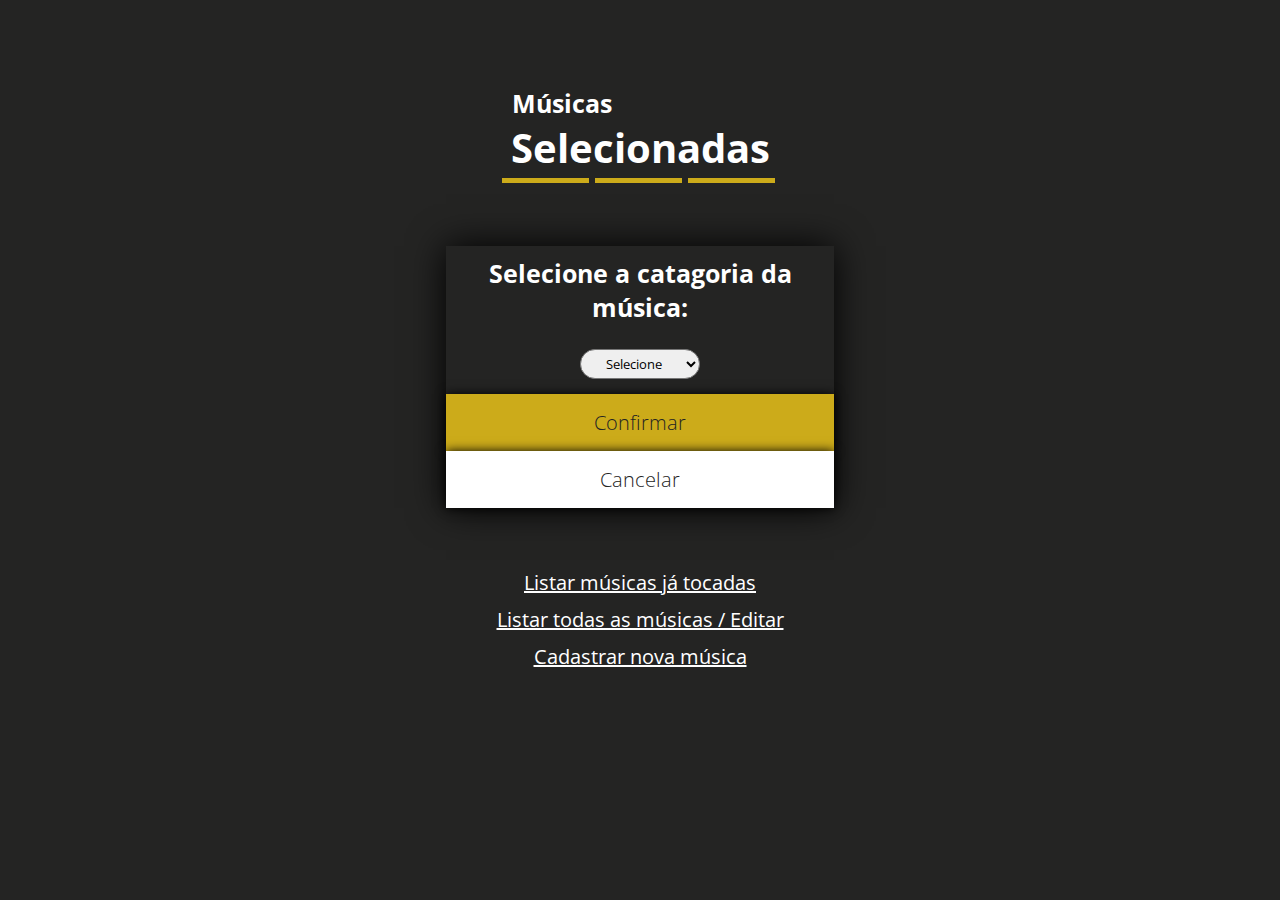
<file: index.html>
<!DOCTYPE html>
<html lang="pt-BR">

<head>
    <meta charset="UTF-8">
    <meta name="viewport" content="width=device-width, initial-scale=1.0">
    <title>Seleção das Músicas</title>
    <link rel="stylesheet" href="css/style.css">
    <link rel="icon" href="css/favicon_io/favicon.ico" type="image/x-icon">
</head>

<body>
    <div class="fade hide"></div>
    <div class="container">
        <div class="modal hide">
            <!-- Modelo -->

            <!-- Dinamicamente -->

            <div class="modal-header">
                <span>Copie e cole</span>
                <button class="fechar-modal" onclick="fecharModal()">Fechar</button>
            </div>
            <div class="modal-main">
                <h2>Graça e paz à todos!</h2>
                <p>Seguem abaixo as músicas que iremos tocar: </p>
                <br>
                <div class="musicas-modal">

                    <!-- Dinamicamente -->

                </div>
                <h3>Deus abençoe a todos!</h3>

            </div>

        </div>
    </div>


    <div class="container">
        <div class="container musicas-selecionadas">
            <h3>Músicas</h3>
            <h1>Selecionadas</h1>
            <div class="tres-partes"></div>
            <div class="tres-partes"></div>
            <div class="tres-partes"></div>
            <div class="clear"></div>
        </div>
    </div>

    <div class="container">
        <div class="conteudo">
            <div class="inicio">
                <h1>Selecione a catagoria da música:</h1>

                <select name="categoria" id="selecao" onchange="pegarValor()">
                    <option value="">Selecione</option>
                    <option value="ADORACAO">Adoração</option>
                    <option value="APELO">Apelo</option>
                    <option value="CEIA">Ceia</option>
                    <option value="CELEBRACAO">Celebração</option>
                    <option value="CIRCULO_DE_ORACAO">Círculo de Oração</option>
                    <option value="CORINHOS">Corinhos</option>
                    <option value="FAMILIA">Família</option>
                    <option value="GRATIDAO">Gratidão</option>
                    <option value="MISSOES">Missões</option>
                    <option value="MULHERES">Mulheres</option>
                    <option value="NATAL">Natal</option>
                </select>
            </div>


            <div class="modulos">

                <!-- Dinamicamente -->

                <!-- Modelo -->

                <!-- <div class="modulo" id="modulo-1">
                    <h4>♬</h4>
                    <input type="hidden" id="id" value="1">
                    <input type="hidden" id="categoria-1" value="ADORACAO">
                    <h2 class="musica" id="musica-1">Nome da musica</h2>
                    <h2 class="cantor" id="cantor-1">(Nome do cantor)</h2>
                    <button id="botao-1" onclick="botaoClicado()">Escolher outra Música</button>
                    <button id="adicionar" onclick="adicionar()">+</button>
                    <button id="remover" onclick="remover()">-</button>
                </div> -->

            </div>



            <div class="final">
                <button id="confirmar" onclick="confirmar()">Confirmar</button>
                <button id="cancelar" onclick="cancelar()">Cancelar</button>
            </div>

        </div>
    </div>

    <div class="container">
        <div class="ancoras">
            <!-- <a href="html/musica-adicional.html" target="_blank">Quero mais uma música</a> -->
            <a href="html/listar-musicas.html" target="_blank">Listar músicas já tocadas</a>
            <a href="html/listar-todas.html" target="_blank">Listar todas as músicas / Editar</a>
            <a href="html/cadastrar-nova-musica.html" target="_blank">Cadastrar nova música</a>
        </div>
    </div>
    <script src="scripts/url-base.js"></script>
    <script src="scripts/index.js"></script>
</body>

</html>
</file>
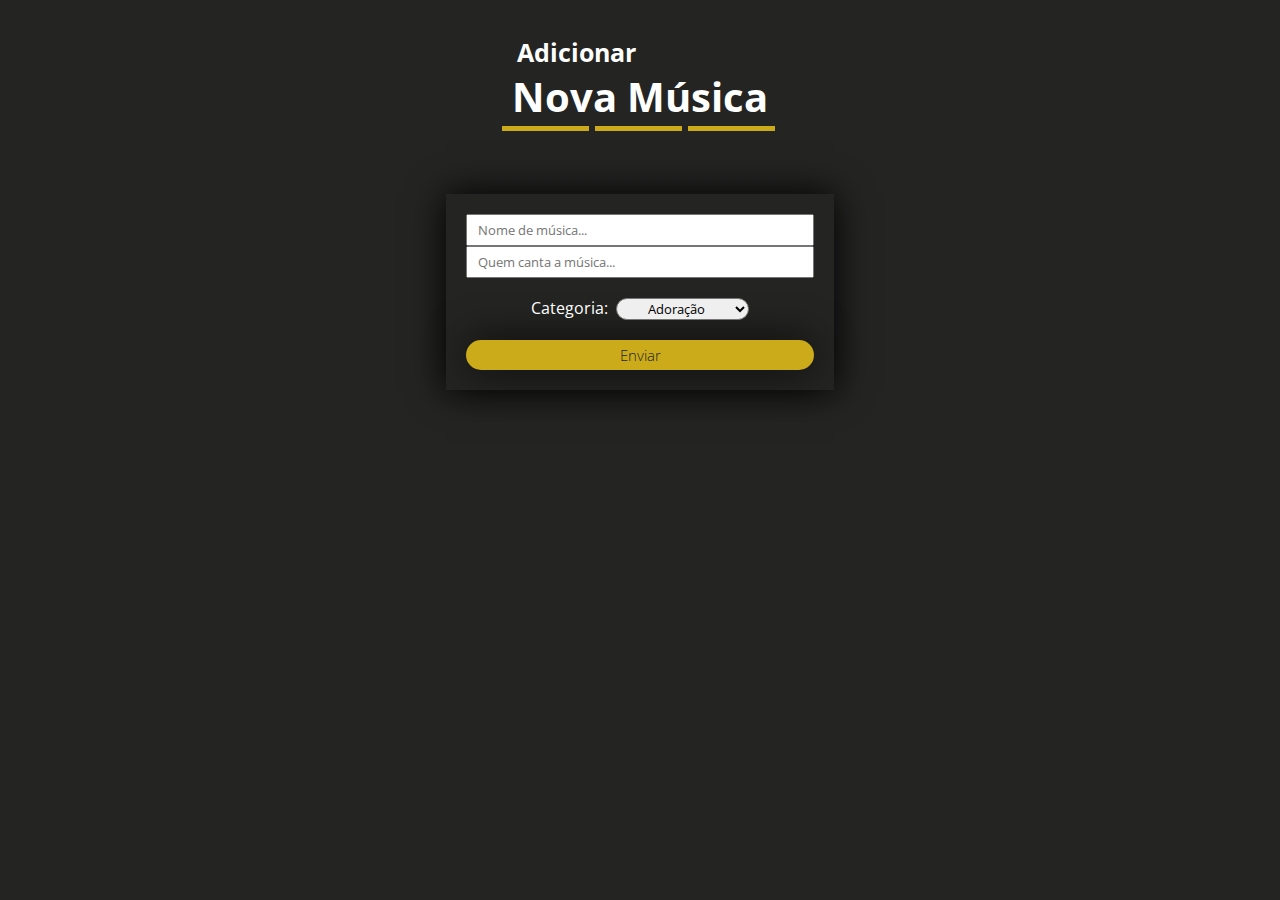
<file: html/cadastrar-nova-musica.html>
<!DOCTYPE html>
<html lang="pt-BR">

<head>
    <meta charset="UTF-8">
    <meta name="viewport" content="width=device-width, initial-scale=1.0">
    <title>Cadastrar nova música</title>
    <link rel="stylesheet" href="../css/style-cadastrar-nova-musica.css">
    <link rel="icon" href="../css/favicon_io/favicon.ico" type="image/x-icon">
</head>

<body>
    <div class="container">
        <div class="container cadastrar-musica">
            <h3>Adicionar</h3>
            <h1>Nova Música</h1>
            <div class="tres-partes"></div>
            <div class="tres-partes"></div>
            <div class="tres-partes"></div>
            <div class="clear"></div>
        </div>
    </div>

    <div class="container">
        <div class="conteudo">
            <div class="modulo">
                <form id="formulario">
                    <input type="text" name="nome" placeholder="Nome de música..." required>
                    <input type="text" name="cantor" placeholder="Quem canta a música..." required>
                    <label for="selecao">Categoria: </label>
                    <select name="categoria" id="selecao">
                        <option value="ADORACAO">Adoração</option>
                        <option value="APELO">Apelo</option>
                        <option value="CEIA">Ceia</option>
                        <option value="CELEBRACAO">Celebração</option>
                        <option value="CIRCULO_DE_ORACAO">Círculo de Oração</option>
                        <option value="CORINHOS">Corinhos</option>
                        <option value="FAMILIA">Família</option>
                        <option value="GRATIDAO">Gratidão</option>
                        <option value="MISSOES">Missões</option>
                        <option value="MULHERES">Mulheres</option>
                        <option value="NATAL">Natal</option>
                    </select>
                    <input type="submit" value="Enviar">
                </form>
            </div>
        </div>
    </div>
    <script src="../scripts/url-base.js"></script>
    <script src="../scripts/cadastrar-nova-musica.js"></script>
</body>

</html>
</file>
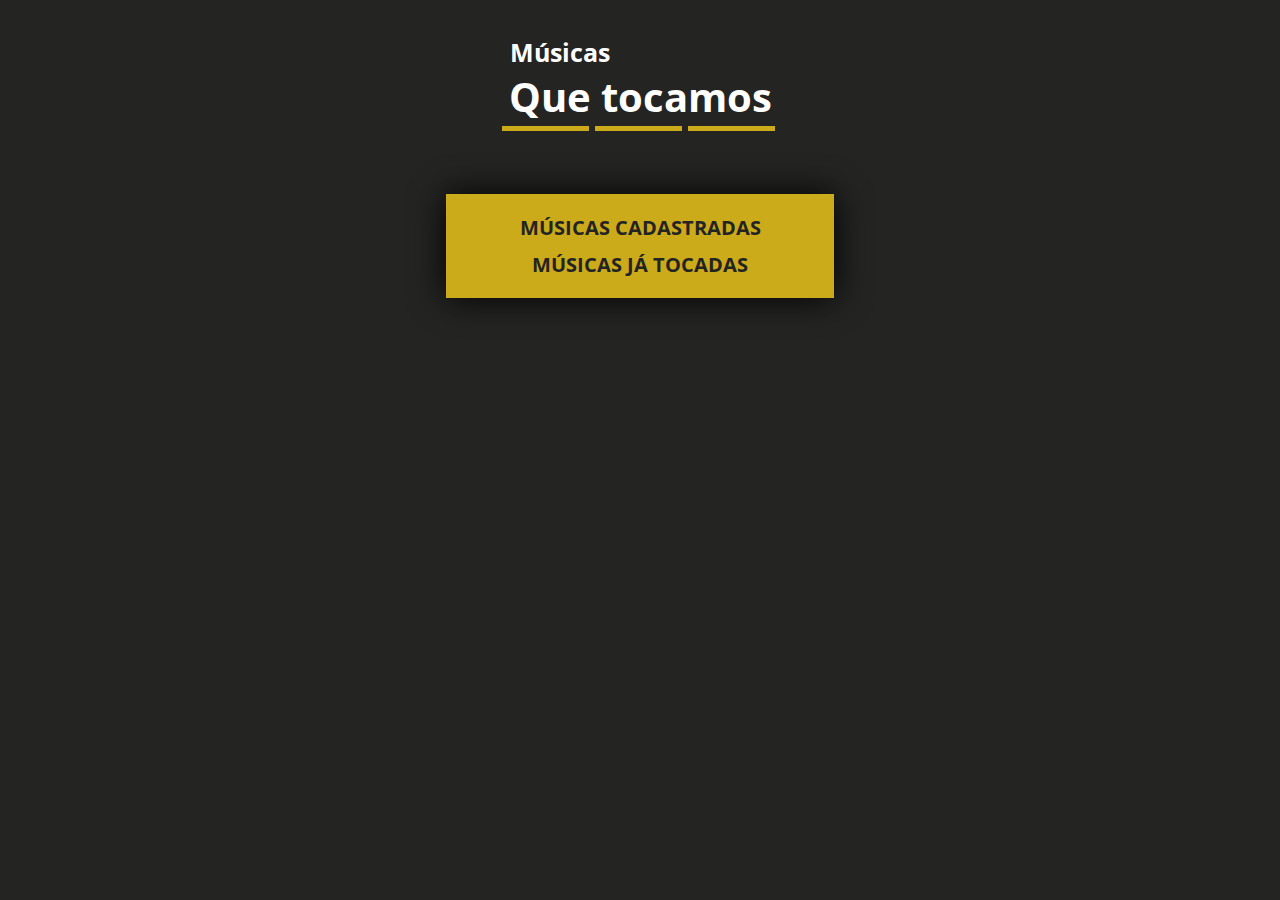
<file: html/listar-musicas.html>
<!DOCTYPE html>
<html lang="pt-BR">

<head>
    <meta charset="UTF-8">
    <meta name="viewport" content="width=device-width, initial-scale=1.0">
    <title>Listar musicas</title>
    <link rel="stylesheet" href="../css/style-listar-musicas.css">
    <link rel="icon" href="../css/favicon_io/favicon.ico" type="image/x-icon">
</head>

<body>
    <div class="container">
        <div class="container cadastrar-musica">
            <h3>Músicas</h3>
            <h1>Que tocamos</h1>
            <div class="tres-partes"></div>
            <div class="tres-partes"></div>
            <div class="tres-partes"></div>
            <div class="clear"></div>
        </div>
    </div>

    <div class="container">
        <div class="conteudo">

            <div class="informacoes">
                <p id="musicas-cadastradas">MÚSICAS CADASTRADAS</p>
                <p id="musicas-tocadas">MÚSICAS JÁ TOCADAS</p>
            </div>

            <div class="modulos">

                <!--Aqui vem dinamicamente o conteúdo-->

            </div>
        </div>
    </div>

    <script src="../scripts/url-base.js"></script>
    <script src="../scripts/Listar-musicas.js"></script>
</body>

</html>
</file>
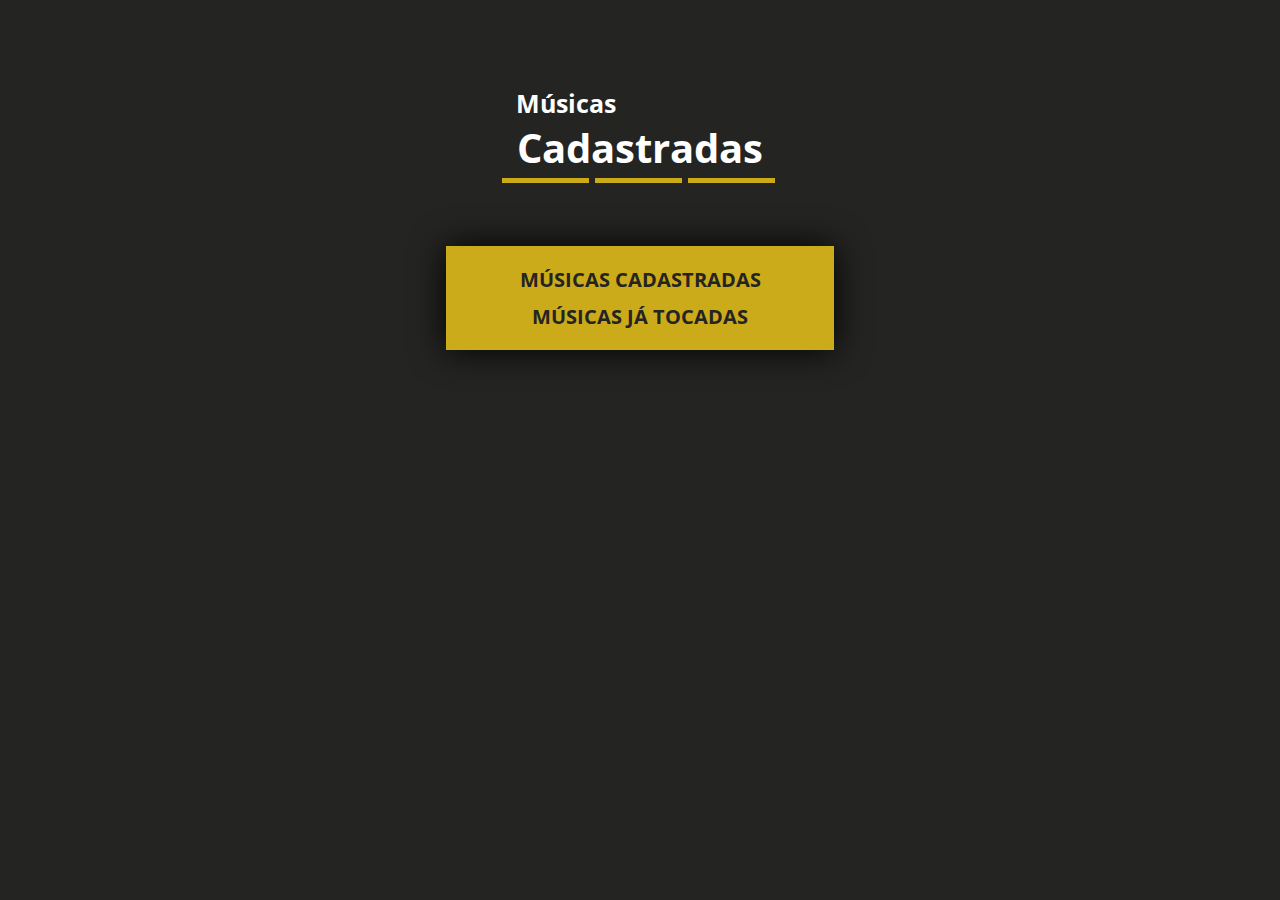
<file: html/listar-todas.html>
<!DOCTYPE html>
<html lang="pt-BR">

<head>
    <meta charset="UTF-8">
    <meta name="viewport" content="width=device-width, initial-scale=1.0">
    <title>Listar musicas</title>
    <link rel="stylesheet" href="../css/style-listar-todas.css">
    <link rel="icon" href="../css/favicon_io/favicon.ico" type="image/x-icon">
</head>

<body>

    <div class="fade hide"></div>
    <div class="container">
        <div class="modal hide">
            <!-- Modelo -->

            <!-- Dinamicamente -->

            <!-- <div class="modal-header">
                <span>Editar - Faça as Alterações</span>
                <button class="fechar-modal" onclick="fecharModal()">Fechar</button>
            </div>
            <div class="modal-main">
                <form>
                    <input type="text" name="nome" placeholder="Nome da música..." value="Música dinâmica" required>
                    <input type="text" name="cantor" placeholder="Nome de quem canta..." value="Cantor dinâmico"
                        required>

                    <label for="selecao">Categoria: </label>
                    <select name="categoria" id="selecao">
                        <option value="">Selecione</option>
                        <option value="ADORACAO">Adoração</option>
                        <option value="APELO">Apelo</option>
                        <option value="CEIA">Ceia</option>
                        <option value="CELEBRACAO">Celebração</option>
                        <option value="CIRCULO_DE_ORACAO">Círculo de Oração</option>
                        <option value="CORINHOS">Corinhos</option>
                        <option value="FAMILIA">Família</option>
                        <option value="GRATIDAO">Gratidão</option>
                        <option value="MISSOES">Missões</option>
                        <option value="MULHERES">Mulheres</option>
                        <option value="NATAL">Natal</option>
                    </select>
                </form>
            </div>
            <div class="modal-footer">
                <button class="salvar-modal" onclick="salvarModal(id)">Salvar</button>
            </div> -->

        </div>
    </div>

    <div class="container">
        <div class="container cadastrar-musica">
            <h3>Músicas</h3>
            <h1>Cadastradas</h1>
            <div class="tres-partes"></div>
            <div class="tres-partes"></div>
            <div class="tres-partes"></div>
            <div class="clear"></div>
        </div>
    </div>

    <div class="container">
        <div class="conteudo">

            <div class="informacoes">
                <p id="musicas-cadastradas">MÚSICAS CADASTRADAS</p>
                <p id="musicas-tocadas">MÚSICAS JÁ TOCADAS</p>
            </div>

            <div class="modulos">

                <!--Aqui vem dinamicamente o conteúdo-->

                <!-- <div class="modulo">
                    <span>ID:</span>
                    <p>${dado.id}</p>
    
                    <span>NOME:</span>
                    <p>${dado.nome}</p>
    
                    <span>QUEM CANTA:</span>
                    <p>${dado.cantor}</p>
    
                    <span>CATEGORIA:</span>
                    <p>${dado.categoria}</p>
    
                    <span>QUANDO FOI TOCADA: </span>
                    <p>${dataFormatada}</p>

                    <button class="editar" id="botao-editar" onclick="abrirModal(${dado.id})">Editar ✎</button>
                </div> -->

            </div>
        </div>
    </div>

    <script src="../scripts/url-base.js"></script>
    <script src="../scripts/Listar-todas.js"></script>
</body>

</html>
</file>
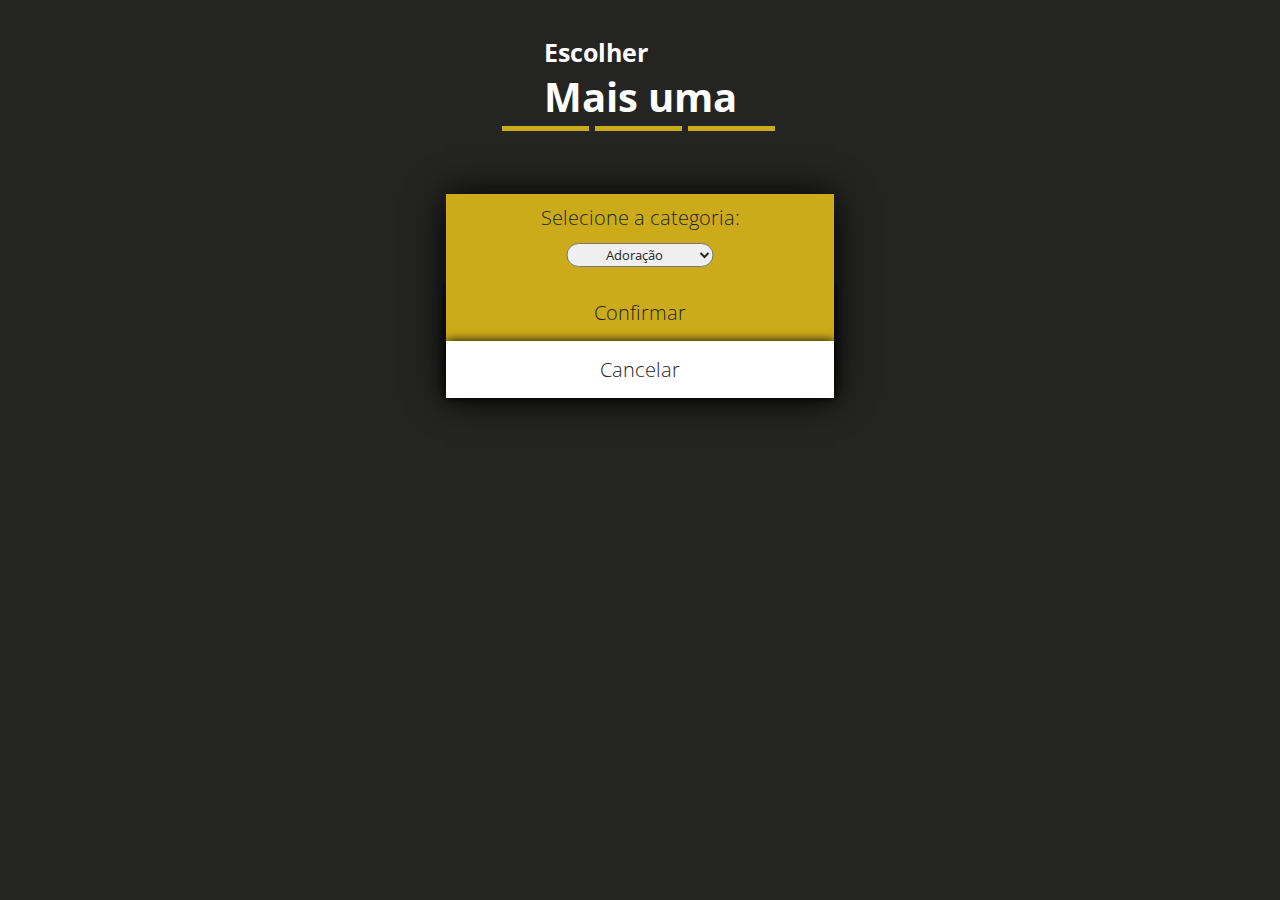
<file: html/musica-adicional.html>
<!DOCTYPE html>
<html lang="pt-BR">

<head>
    <meta charset="UTF-8">
    <meta name="viewport" content="width=device-width, initial-scale=1.0">
    <title>Música Adicional</title>
    <link rel="stylesheet" href="../css/style-musica-adicional.css">
    <link rel="icon" href="../css/favicon_io/favicon.ico" type="image/x-icon">
</head>

<body>
    <div class="container">
        <div class="container musicas-selecionadas">
            <h3>Escolher</h3>
            <h1>Mais uma</h1>
            <div class="tres-partes"></div>
            <div class="tres-partes"></div>
            <div class="tres-partes"></div>
            <div class="clear"></div>
        </div>
    </div>

    <div class="container">
        <div class="conteudo">

            <div class="selecao">
                <p>Selecione a categoria:</p>
                <select name="categoria" id="selecao" onchange="pegarValor()">
                    <option value="ADORACAO">Adoração</option>
                    <option value="APELO">Apelo</option>
                    <option value="CEIA">Ceia</option>
                    <option value="CELEBRACAO">Celebração</option>
                    <option value="CIRCULO_DE_ORACAO">Círculo de Oração</option>
                    <option value="CORINHOS">Corinhos</option>
                    <option value="FAMILIA">Família</option>
                    <option value="GRATIDAO">Gratidão</option>
                    <option value="MISSOES">Missões</option>
                    <option value="MULHERES">Mulheres</option>
                    <option value="NATAL">Natal</option>
                </select>
            </div>

            <div class="modulos">

                <!--Dinamicamente-->

            </div>

            <div class="final">
                <button id="confirmar" onclick="confirmar()">Confirmar</button>
                <button id="cancelar" onclick="cancelar()">Cancelar</button>
            </div>

        </div>
    </div>
    <script src="../scripts/url-base.js"></script>
    <script src="../scripts/musica-adicional.js"></script>
</body>

</html>
</file>
<file: css/style.css>
@import url('https://fonts.googleapis.com/css2?family=Open+Sans:ital,wght@0,300;0,400;0,700;1,300;1,400&display=swap');

* {
    margin: 0;
    padding: 0;
    box-sizing: border-box;
    font-family: 'Open Sans', sans-serif;
}

html,
body {
    height: 100%;
    background-color: #242423;
}

/*classes auxiliares*/
.container {
    max-width: 500px;
    margin: 0 auto;
    padding: 2%;
}

.clear {
    clear: both;
}

/*Modal*/

/*fade*/
.fade {
    position: fixed;
    z-index: 5;
    top: 0;
    left: 0;
    width: 100%;
    height: 100%;
    background-color: rgba(0, 0, 0, 0.6);
}

/*Modal*/
.modal {
    z-index: 10;
    display: flex;
    position: fixed;
    color: white;
    top: 50%;
    left: 50%;
    max-width: 500px;
    width: 90%;
    transform: translate(-50%, -50%);
    justify-content: space-between;
    flex-direction: column;
    background-color: #242423;
    border-top-left-radius: 20px;
    border-bottom-right-radius: 20px;
    box-shadow: 0px 0px 35px 0px #000000;
}

.modal-header {
    display: flex;
    text-align: center;
    justify-content: space-between;
    padding: 10px;
    align-items: center;
    border-bottom: 1px solid white;
}

.modal-header button {
    background-color: #ccab1a;
    color: black;
    border-radius: 10px;
    border: 0;
    padding: 2px 10px;
    cursor: pointer;
}

.modal-main {
    padding: 10px;
}

.modal-main p,
h4 {
    font-weight: lighter;
}

.modal-main h2,
h3 {
    font-weight: 500;
}

.modal-footer {
    display: flex;
    align-items: center;
    justify-content: center;
    background-color: #ccab1a;
    border-bottom-right-radius: 20px;
}

.modal-footer button {
    font-size: 15px;
    text-align: center;
    border: 0;
    padding: 10px 0;
    color: #242423;
    border-bottom-right-radius: 20px;
    width: 100%;
    cursor: pointer;
    background-color: #ccab1a;
}

.modal,
.fade {
    transition: .5s;
    opacity: 1;
    pointer-events: all;
    /*Para só habilitar os clicks quado a opacidade for 1*/
}

.modal.hide,
.fade.hide {
    opacity: 0;
    pointer-events: none;
    /*Para só habilitar os clicks quado a opacidade for 1*/
}

.modal.hide {
    top: 0;
}

/*Musicas selecionadas*/
.musicas-selecionadas {
    width: 300px;
    color: white;
    text-align: center;
}

.musicas-selecionadas h3 {
    text-align: left;
    padding-left: 13px;
    font-size: 25px;
    font-weight: bold;
}

.musicas-selecionadas h1 {
    font-size: 40px;
    font-weight: bold;
}

.tres-partes {
    width: 31%;
    height: 5px;
    margin: 1%;
    background-color: #ccab1a;
    float: left;
}

/*conteúdo*/
.conteudo {
    box-shadow: 0px 0px 35px 0px #000000;
    margin-bottom: 60px;
    margin: 0 30px;
}

/*Inicio*/

.inicio {
    display: flex;
    justify-content: center;
    /* Centraliza horizontalmente */
    align-items: center;
    /* Centraliza verticalmente */
    flex-direction: column;
}

.inicio h1 {
    color: white;
    font-size: 25px;
    text-align: center;
    padding: 10px;
}

.inicio select {
    margin: 15px;
    width: 120px;
    height: 30px;
    text-align: center;
    border-radius: 20px;
}

/*Modulos*/

.modulo {
    padding: 15px 5%;
    text-align: center;
    border-bottom: #ccab1a 2px solid;
}

.modulo h4 {
    color: #ccab1a;
    font-size: 20px;
}

.modulo h2 {
    color: white;

}

.modulo .cantor {
    color: white;
    margin-bottom: 25px;
}

.modulo button {
    border: 0;
    text-decoration: none;
    padding: 10px 30px;
    color: #242423;
    background-color: white;
    border-radius: 60px;
    margin-bottom: 20px;
    cursor: pointer;
}

.modulo button:hover {
    background-color: #e1e1e1;
}

#adicionar {
    background-color: #ccab1a;
    font-weight: bold;
    color: white;
}

#adicionar:hover {
    background-color: #bd9f17;
}

#remover {
    background-color: #df2323;
    font-weight: bold;
    color: white;
}

#remover:hover {
    background-color: #cd2020;
}

/*Confirmar e cancelar*/
.final {
    text-align: center;
}

.final button {
    box-shadow: 0px 0px 10px 0px #000000;
    display: block;
    width: 100%;
    text-align: center;
    border: 0;
    color: #242423;
    padding: 15px 0;
    font-size: 20px;
    font-weight: lighter;
    cursor: pointer;

}

button#confirmar {
    background-color: #ccab1a;
}

#confirmar:hover {
    background-color: #bd9f17;
}

#cancelar:hover {
    background-color: #e1e1e1;
}

button#cancelar {
    background-color: white;
}

/*ancoras*/
.ancoras a {
    display: block;
    color: white;
    text-align: center;
    font-size: 20px;
    margin: 10px;
}

.ancoras a:hover {
    color: #ccab1a;
}
</file>
<file: css/style-cadastrar-nova-musica.css>
@import url('https://fonts.googleapis.com/css2?family=Open+Sans:ital,wght@0,300;0,400;0,700;1,300;1,400&display=swap');

* {
    margin: 0;
    padding: 0;
    box-sizing: border-box;
    font-family: 'Open Sans', sans-serif;
}

html,
body {
    height: 100%;
    background-color: #242423;
}

/*classes auxiliares*/
.container {
    max-width: 500px;
    margin: 0 auto;
    padding: 2%;
}

.clear {
    clear: both;
}

/*Musicas selecionadas*/
.cadastrar-musica {
    width: 300px;
    color: white;
    text-align: center;
}

.cadastrar-musica h3 {
    text-align: left;
    padding-left: 18px;
    font-size: 25px;
    font-weight: bold;
}

.cadastrar-musica h1 {
    font-size: 40px;
    font-weight: bold;
}

.tres-partes {
    width: 31%;
    height: 5px;
    margin: 1%;
    background-color: #ccab1a;
    float: left;
}

/*conteúdo*/
.conteudo {
    box-shadow: 0px 0px 35px 0px #000000;
    margin-bottom: 60px;
    margin: 0 30px;
}

.modulo {
    width: 100%;
}

.modulo form {
    padding: 20px;
    text-align: center;
}

.modulo form input {
    padding: 5px 10px;
    display: block;
    width: 100%;
}

.modulo form label {
    color: white;
}

form select {
    margin: 20px 0;
    text-align: center;
    border-radius: 40px;
    padding: 0 3px;
}

form input[type=submit] {
    color: #242423;
    box-shadow: 0px 0px 40px 0px #000000be;
    background-color: #ccab1a;
    border: 0;
    border-radius: 100px;
    font-weight: lighter;
    font-size: 15px;
}
</file>
<file: css/style-listar-musicas.css>
@import url('https://fonts.googleapis.com/css2?family=Open+Sans:ital,wght@0,300;0,400;0,700;1,300;1,400&display=swap');

* {
    margin: 0;
    padding: 0;
    box-sizing: border-box;
    font-family: 'Open Sans', sans-serif;
}

html,
body {
    height: 100%;
    background-color: #242423;
}

/*classes auxiliares*/
.container {
    max-width: 500px;
    margin: 0 auto;
    padding: 2%;
}

.clear {
    clear: both;
}

/*Musicas selecionadas*/
.cadastrar-musica {
    width: 300px;
    color: white;
    text-align: center;
}

.cadastrar-musica h3 {
    text-align: left;
    padding-left: 11px;
    font-size: 25px;
    font-weight: bold;
}

.cadastrar-musica h1 {
    font-size: 40px;
    font-weight: bold;
}

.tres-partes {
    width: 31%;
    height: 5px;
    margin: 1%;
    background-color: #ccab1a;
    float: left;
}

/*conteúdo*/
.conteudo {
    box-shadow: 0px 0px 35px 0px #000000;
    margin-bottom: 60px;
    margin: 0 30px;
}

.informacoes {
    background-color: #ccab1a;
    padding: 15px;
}

.conteudo .informacoes p {
    color: #242423;
    text-align: center;
    font-weight: bold;
    font-size: 20px;
    padding: 5px;
}

.modulo {
    width: 100%;
    padding: 20px;
    border: #ccab1a 1px solid;
}

.modulo p {
    color: white;
    text-align: center;
    font-size: 20px;
}

.modulo span {
    margin: 10px;
    display: block;
    color: #ccab1a;
    text-align: center;
    font-size: 15px;
}
</file>
<file: css/style-listar-todas.css>
@import url('https://fonts.googleapis.com/css2?family=Open+Sans:ital,wght@0,300;0,400;0,700;1,300;1,400&display=swap');

* {
    margin: 0;
    padding: 0;
    box-sizing: border-box;
    font-family: 'Open Sans', sans-serif;
}

html,
body {
    height: 100%;
    background-color: #242423;
}

/*classes auxiliares*/
.container {
    max-width: 500px;
    margin: 0 auto;
    padding: 2%;
}

.clear {
    clear: both;
}

/*fade*/
.fade {
    position: fixed;
    z-index: 5;
    top: 0;
    left: 0;
    width: 100%;
    height: 100%;
    background-color: rgba(0, 0, 0, 0.6);
}

/*Modal*/
.modal {
    z-index: 10;
    display: flex;
    position: fixed;
    color: white;
    top: 50%;
    left: 50%;
    max-width: 500px;
    width: 90%;
    transform: translate(-50%, -50%);
    justify-content: space-between;
    flex-direction: column;
    background-color: #242423;
    border-top-left-radius: 20px;
    border-bottom-right-radius: 20px;
    box-shadow: 0px 0px 35px 0px #000000;
}

.modal-header {
    display: flex;
    text-align: center;
    justify-content: space-between;
    padding: 10px;
    align-items: center;
    border-bottom: 1px solid white;
}

.modal-header button {
    background-color: #ccab1a;
    color: black;
    border-radius: 10px;
    border: 0;
    padding: 2px 10px;
    cursor: pointer;
}

.modal-main {
    padding: 10px;
}

.modal-main form {
    display: flex;
    flex-direction: column;
    padding: 0 20px;
}

.modal-main input {
    border: 1px solid #242423;
    padding: 3px 5px;
    background-color: white;
}

.modal-main label {
    text-align: center;
    padding: 10px;
}

.modal-main select {
    text-align: center;
    margin: 0 15%;
    border-radius: 20px;
}

.modal-footer {
    display: flex;
    align-items: center;
    justify-content: center;
    background-color: #ccab1a;
    border-bottom-right-radius: 20px;
}

.modal-footer button {
    font-size: 15px;
    text-align: center;
    border: 0;
    padding: 10px 0;
    color: #242423;
    border-bottom-right-radius: 20px;
    width: 100%;
    cursor: pointer;
    background-color: #ccab1a;
}

.modal,
.fade {
    transition: .5s;
    opacity: 1;
    pointer-events: all; /*Para só habilitar os clicks quado a opacidade for 1*/
}

.modal.hide,
.fade.hide {
    opacity: 0;
    pointer-events: none; /*Para só habilitar os clicks quado a opacidade for 1*/
}

.modal.hide {
    top: 0;
}

/*Musicas selecionadas*/
.cadastrar-musica {
    width: 300px;
    color: white;
    text-align: center;
}

.cadastrar-musica h3 {
    text-align: left;
    padding-left: 17px;
    font-size: 25px;
    font-weight: bold;
}

.cadastrar-musica h1 {
    font-size: 40px;
    font-weight: bold;
}

.tres-partes {
    width: 31%;
    height: 5px;
    margin: 1%;
    background-color: #ccab1a;
    float: left;
}

/*conteúdo*/
.conteudo {
    box-shadow: 0px 0px 35px 0px #000000;
    margin-bottom: 60px;
    margin: 0 30px;
}

.informacoes {
    background-color: #ccab1a;
    padding: 15px;
}

.conteudo .informacoes p {
    color: #242423;
    text-align: center;
    font-weight: bold;
    font-size: 20px;
    padding: 5px;
}

.modulo {
    display: flex;
    flex-direction: column;
    align-items: center;
    width: 100%;
    padding: 20px;
    border: #ccab1a 1px solid;
}

.modulo p {
    color: white;
    text-align: center;
    font-size: 20px;
}

.modulo span {
    margin: 10px;
    display: block;
    color: #ccab1a;
    text-align: center;
    font-size: 15px;
}

.modulo button {
    background-color: #ccab1a;
    border: 0;
    color: #242423;
    text-align: center;
    margin-top: 25px;
    width: 40%;
    height: 30px;
    border-radius: 18px;
}

button:hover {
    background-color: #bd9f17;
}
</file>
<file: css/style-musica-adicional.css>
@import url('https://fonts.googleapis.com/css2?family=Open+Sans:ital,wght@0,300;0,400;0,700;1,300;1,400&display=swap');

* {
    margin: 0;
    padding: 0;
    box-sizing: border-box;
    font-family: 'Open Sans', sans-serif;
}

html,
body {
    height: 100%;
    background-color: #242423;
}

/*classes auxiliares*/
.container {
    max-width: 500px;
    margin: 0 auto;
    padding: 2%;
}

.clear {
    clear: both;
}

/*Musicas selecionadas*/
.musicas-selecionadas {
    width: 300px;
    color: white;
    text-align: center;
}

.musicas-selecionadas h3 {
    text-align: left;
    padding-left: 45px;
    font-size: 25px;
    font-weight: bold;
}

.musicas-selecionadas h1 {
    font-size: 40px;
    font-weight: bold;
}

.tres-partes {
    width: 31%;
    height: 5px;
    margin: 1%;
    background-color: #ccab1a;
    float: left;
}

/*conteúdo*/
.conteudo {
    box-shadow: 0px 0px 35px 0px #000000;
    margin-bottom: 60px;
    margin: 0 30px;
}

.selecao {
    width: 100%;
    height: 90px;
    background-color: #ccab1a;
    padding: 10px;
    position: relative;
}

.selecao p {
    color: #242423;
    text-align: center;
    font-weight: lighter;
    font-size: 20px;
}

.selecao select {
    text-align: center;
    position: relative;
    top: 12px;
    left: 50%;
    transform: translate(-50%);
    padding: 1px 10px;
    border-radius: 20px;
    color: #242423;
}

.modulo {
    padding: 15px 5%;
    text-align: center;
}

.modulo h4 {
    color: #ccab1a;
    font-size: 20px;
}

.modulo h2 {
    color: white;
    padding: px;
}

.modulo .cantor {
    color: white;
    margin-bottom: 25px;
}

.modulo button {
    border: 0;
    text-decoration: none;
    padding: 10px 30px;
    color: #242423;
    background-color: white;
    border-radius: 60px;
    margin-bottom: 20px;
    cursor: pointer;
}

.modulo button:hover {
    background-color: #e1e1e1;
}

/*Confirmar e cancelar*/
.final {
    text-align: center;
}

.final button {
    box-shadow: 0px 0px 10px 0px #000000;
    display: block;
    width: 100%;
    text-align: center;
    border: 0;
    color: #242423;
    padding: 15px 0;
    font-size: 20px;
    font-weight: lighter;
    cursor: pointer;

}

button#confirmar {
    background-color: #ccab1a;
}

#confirmar:hover {
    background-color: #bd9f17;
}

#cancelar:hover {
    background-color: #e1e1e1;
}

button#cancelar {
    background-color: white;
}
</file>
